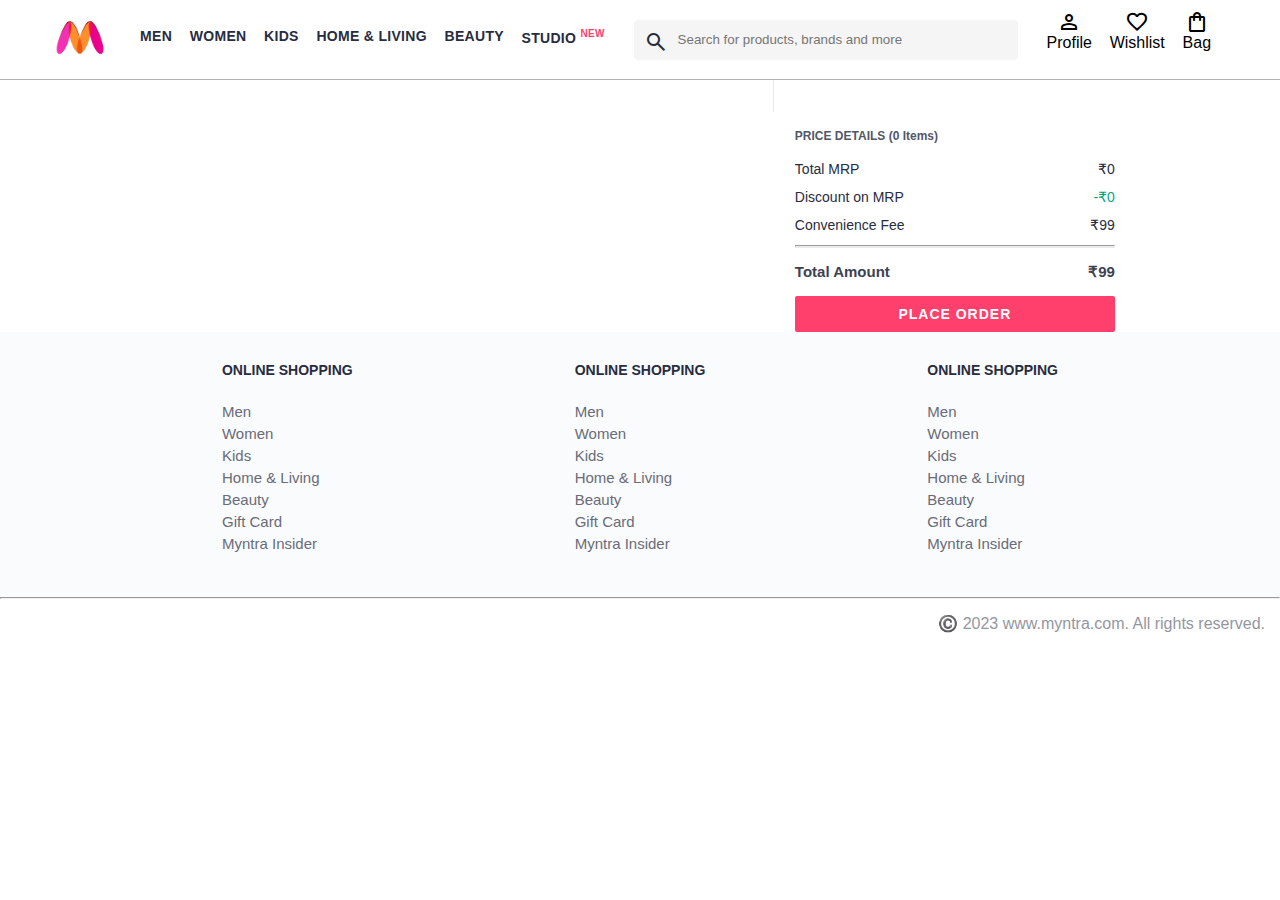
<file: myntra JS/pages/bag.html>
<!DOCTYPE html>
<html lang="en">
<head>
    <title>Myntra Clone</title>
    <link rel="stylesheet" href="../css/index.css">
    <link rel="stylesheet" href="../css/bag.css">
    <link rel="stylesheet" href="https://fonts.googleapis.com/css2?family=Material+Symbols+Outlined:opsz,wght,FILL,GRAD@20..48,100..700,0..1,-50..200" />
</head>
<body>
    <header>
        <div class="logo_container">
            <a href="#"><img class="myntra_home" src="../images/myntra_logo.webp" alt="Myntra Home"></a>
        </div>
        <nav class="nav_bar">
            <a href="#">Men</a>
            <a href="#">Women</a>
            <a href="#">Kids</a>
            <a href="#">Home & Living</a>
            <a href="#">Beauty</a>
            <a href="#">Studio <sup>New</sup></a>
        </nav>
        <div class="search_bar">
            <span class="material-symbols-outlined search_icon">search</span>
            <input class="search_input" placeholder="Search for products, brands and more">
        </div>
        <div class="action_bar">
            <div class="action_container">
                <span class="material-symbols-outlined action_icon">person</span>
                <span class="action_name">Profile</span>
            </div>

            <div class="action_container">
                <span class="material-symbols-outlined action_icon">favorite</span>
                <span class="action_name">Wishlist</span>
            </div>

            <div class="action_container">
                <span class="material-symbols-outlined action_icon">shopping_bag</span>
                <span class="action_name">Bag</span>
                <span class="bag-item-count">0</span>
            </div>
        </div>
    </header>
    <main>
      <div class="bag-page">
        <div class="bag-items-container">
          <div class="bag-item-container">
            <div class="item-left-part">
              <img class="bag-item-img" src="../images/4.jpg">
            </div>
            <div class="item-right-part">
              <div class="company">ADIDAS</div>
              <div class="item-name">Men Printed Polo Collar Indian Cricket ODI Jersey</div>
              <div class="price-container">
                <span class="current-price">Rs 999</span>
                <span class="original-price">Rs 999</span>
                <span class="discount-percentage">(0% OFF)</span>
              </div>
              <div class="return-period">
                <span class="return-period-days">14 days</span> return available
              </div>
              <div class="delivery-details">
                Delivery by
                <span class="delivery-details-days">10 Oct 2023</span>
              </div>
            </div>

            <div class="remove-from-cart">X</div>
          </div>

        </div>
        <div class="bag-summary">
          <div class="bag-details-container">
            <div class="price-header">PRICE DETAILS (2 Items) </div>
            <div class="price-item">
              <span class="price-item-tag">Total MRP</span>
              <span class="price-item-value">Rs1284</span>
            </div>
            <div class="price-item">
              <span class="price-item-tag">Discount on MRP</span>
              <span class="price-item-value priceDetail-base-discount">-Rs143</span>
            </div>
            <div class="price-item">
              <span class="price-item-tag">Convenience Fee</span>
              <span class="price-item-value">Rs 99</span>
            </div>
            <hr>
            <div class="price-footer">
              <span class="price-item-tag">Total Amount</span>
              <span class="price-item-value">Rs 1240</span>
            </div>
          </div>
          <button class="btn-place-order">
            <div class="css-xjhrni">PLACE ORDER</div>
          </button>
        </div>

      </div>
    </main>
    <footer>
        <div class="footer_container">
            <div class="footer_column">
                <h3>ONLINE SHOPPING</h3>

                <a href="#">Men</a>
                <a href="#">Women</a>
                <a href="#">Kids</a>
                <a href="#">Home & Living</a>
                <a href="#">Beauty</a>
                <a href="#">Gift Card</a>
                <a href="#">Myntra Insider</a>
            </div>

            <div class="footer_column">
                <h3>ONLINE SHOPPING</h3>

                <a href="#">Men</a>
                <a href="#">Women</a>
                <a href="#">Kids</a>
                <a href="#">Home & Living</a>
                <a href="#">Beauty</a>
                <a href="#">Gift Card</a>
                <a href="#">Myntra Insider</a>
            </div>

            <div class="footer_column">
                <h3>ONLINE SHOPPING</h3>

                <a href="#">Men</a>
                <a href="#">Women</a>
                <a href="#">Kids</a>
                <a href="#">Home & Living</a>
                <a href="#">Beauty</a>
                <a href="#">Gift Card</a>
                <a href="#">Myntra Insider</a>
            </div>
        </div>
        <hr>

        <div class="copyright">
            ©️ 2023 www.myntra.com. All rights reserved.
        </div>
    </footer>
    <script src="../data/items.js"></script>
    <script src="../scripts/index.js"></script>
      <script src="../scripts/bag.js"></script>
</body>
</html>
</file>
<file: myntra JS/css/index.css>
* {
    margin: 0;
    padding: 0;
    font-family: Assistant,-apple-system,BlinkMacSystemFont,Segoe UI,Roboto,Helvetica,Arial,sans-serif;
    box-sizing: border-box;
}
header {
    display: flex;
    background-color: #ffffff;
    height: 80px;
    justify-content: space-between;
    align-items: center;
    border-bottom: 1px solid #b6b1b1;
}
.myntra_home {
    height: 45px;
}
.logo_container {
    margin-left: 4%;
}
.action_bar {
    margin-right: 4%;
}
.nav_bar {
    display: flex;
    min-width: 500px;
    justify-content: space-evenly;
}
.nav_bar a {
    font-size: 14px;
    letter-spacing: .3px;
    color: #282c3f;
    font-weight: 700;
    text-transform: uppercase;
    text-decoration: none;
    padding: 28px 0;
    border-bottom: 5px solid #ffffff;
}
.nav_bar a:hover {
    border-bottom: 4px solid #f54e77;
}

.nav_bar a sup {
    color: #ff3f6c;
    font-size: 10px;
}

.search_bar {
    height: 40px;
    min-width: 200px;
    width: 30%;
    display: flex;
    align-items: center;
}
.search_icon {
    box-sizing: content-box;
    height: 20px;
    padding: 10px;

    background-color: #f5f5f6;
    color: #282c3f;
    font-weight: 300;
    border-radius: 4px 0 0 4px;
}
.search_input {
    color: #696e79;
    background-color: #f5f5f6;
    flex-grow: 1;
    height: 40px;
    border: 0;
    border-radius: 0 4px 4px 0;
}

.action_bar {
    display: flex;
    min-width: 200px;
    justify-content: space-evenly;
}

.action_container {
    display: flex;
    flex-direction: column;
    align-items: center;
}

/* Main section */
.banner_container {
    margin: 40px 0;
}
.banner_image {
    width: 100%;
}

.category_heading {
    text-transform: uppercase;
    color: #3e4152;
    letter-spacing: .15em;
    font-size: 1.8em;
    margin: 50px 0 10px 30px;
    max-height: 5em;
    font-weight: 700;
}

.category-items, .items-container{
    width: 80%;
    margin: 50px 10%;
    display: flex;
    flex-wrap: wrap;
    justify-content: space-evenly;
}

.sale_item {
    width: 250px;
}

.footer_container {
    padding: 30px 0px 40px 0px;
    background: #FAFBFC;
    display: flex;
    justify-content: space-evenly;
}

.footer_column {
    display: flex;
    flex-direction: column;
}

.footer_column h3 {
    color: #282c3f;
    font-size: 14px;
    margin-bottom: 25px;
}

.footer_column a {
    color: #696b79;
    font-size: 15px;
    text-decoration: none;
    padding-bottom: 5px;
}

.copyright {
    color: #94969f;
    text-align: end;
    padding: 15px;
}
.items-container{
  width: 80%;
 margin: 40px 10%;
}
.item-container{
  width: 250px;
  margin: 10px;

}
.item-image{
  width: 100%;
}
.rating{
   font-size: 12px;
   font-weight: 700;
}
.company-name{
  margin-top: 15px;
   font-size: 16px;
   font-weight:700;
   line-height: 1;
   color: #282c3f;
   margin-bottom: 6px;
   overflow: hidden;
   text-overflow: ellipsis;
   white-space: nowrap;
   
}
.item-name{
    color: #535766;
     font-size: 14px;
    line-height: 1;
    margin-bottom: 0;
    margin-top: 0;
    overflow: hidden;
    text-overflow: ellipsis;
    white-space: nowrap;
    font-weight: 400;
    display: block;
}
.price{
  margin-top: 10px;
     font-size: 14px;
    line-height: 15px;
    color: #282c3f;
    white-space: nowrap;
}
.current-price{
  font-size:  14px;
  font-weight: 700;
  color: #282c3f;

}
.original-price{
  text-decoration: line-through;
  color: #7e818c;
  font-weight: 400;
  margin-left: 5px;
  font-size: 12px;
}
.discount{
    color: #ff905a;
    font-weight: 400;
    font-size: 12px;
    margin-left: 5px;
}
.btn-add-bag{
  margin-top: 8px;
  font-size: 18px;
  width: 100%;
  background-color: lightgreen;
  border: none;
  padding: 5px 15px;
  border-radius: 10px;
  cursor: pointer;
}
.bag-item-count{
    background-color: #f16565;
    white-space: nowrap;
    text-align: center;
    line-height: 18px;
    padding: 0 6px;
    height: 18px;
    position: relative;
    border-radius: 50%;
    font-size: 12px;
    color: #fff;
    left: 13px;
    top: -44px;
    font-weight: 700;
    cursor: pointer;

}

.action_container{
    text-decoration: none;

}
a.action_container:link{
    color: black;
}
</file>
<file: myntra JS/css/bag.css>
.bag-items-container {
  display: inline-block;
  width: 64%;
  padding-right: 20px;
  border-right: 1px solid #eaeaec;
  padding-top: 32px;
  color: #282c3f;
  font-size: 13px;
  line-height: 1.42857143;
}

.bag-page {
  width: 75%;
  margin-left: 12.5%;
}

.bag-summary {
  vertical-align: top;
  display: inline-block;
  width: 35%;
  padding: 24px 0 0 16px;
  color: #282c3f;
  font-size: 13px;
  line-height: 1.42857143;
}

.bag-details-container {
  margin-bottom: 16px;
}

.price-header {
  font-size: 12px;
  font-weight: 700;
  margin: 24px 0 16px;
  color: #535766;
}

.price-item {
  margin-bottom: 12px;
  line-height: 16px;
  font-size: 14px;
  color: #282c3f;
}

.price-item-value {
  float: right;
}

.priceDetail-base-discount {
  color: #03a685;
}

.price-footer {
  font-weight: 700;
  font-size: 15px;
  padding-top: 16px;
  border-top: 1px solid #eaeaec;
  color: #3e4152;
  line-height: 16px;
}

.btn-place-order {
  width: 100%;
  letter-spacing: 1px;
  font-size: 14px;
  font-weight: 600;
  border-radius: 2px;
  border-width: 0px;
  padding: 10px 16px;
  background-color: rgb(255, 63, 108);
  color: rgb(255, 255, 255);
  cursor: pointer;
}

.bag-item-container {
  margin-bottom: 8px;
  background: #fff;
  font-size: 14px;
  border: 1px solid #eaeaec;
  border-radius: 4px;
  position: relative;
  padding: 12px 12px 0;
}

.item-left-part {
  position: absolute;
  background: rgb(255, 242, 223);
  height: 148px;
  width: 111px;
}

.item-right-part {
  padding-left: 12px;
  position: relative;
  min-height: 148px;
  margin-left: 111px;
  margin-bottom: 12px;
}

.bag-item-img {
  width: 100%;
}

.return-period {
  display: inline-flex;
  font-size: 14px;
  padding-top: 8px;
}

.return-period-days {
  font-weight: 700;
  margin-right: 4px;
}

.delivery-details {
  margin-top: 5px;
  color: #282c3f;
  font-size: 12px;
  letter-spacing: -.1px;
  margin-bottom: 8px;
  line-height: 15px;
}

.delivery-details-days {
  color: #03a685;
}

.remove-from-cart {
  position: absolute;
  font-size: 25px;
  top: 10px;
  right: 18px;
  width: 14px;
  height: 14px;
  cursor: pointer;
}
</file>
